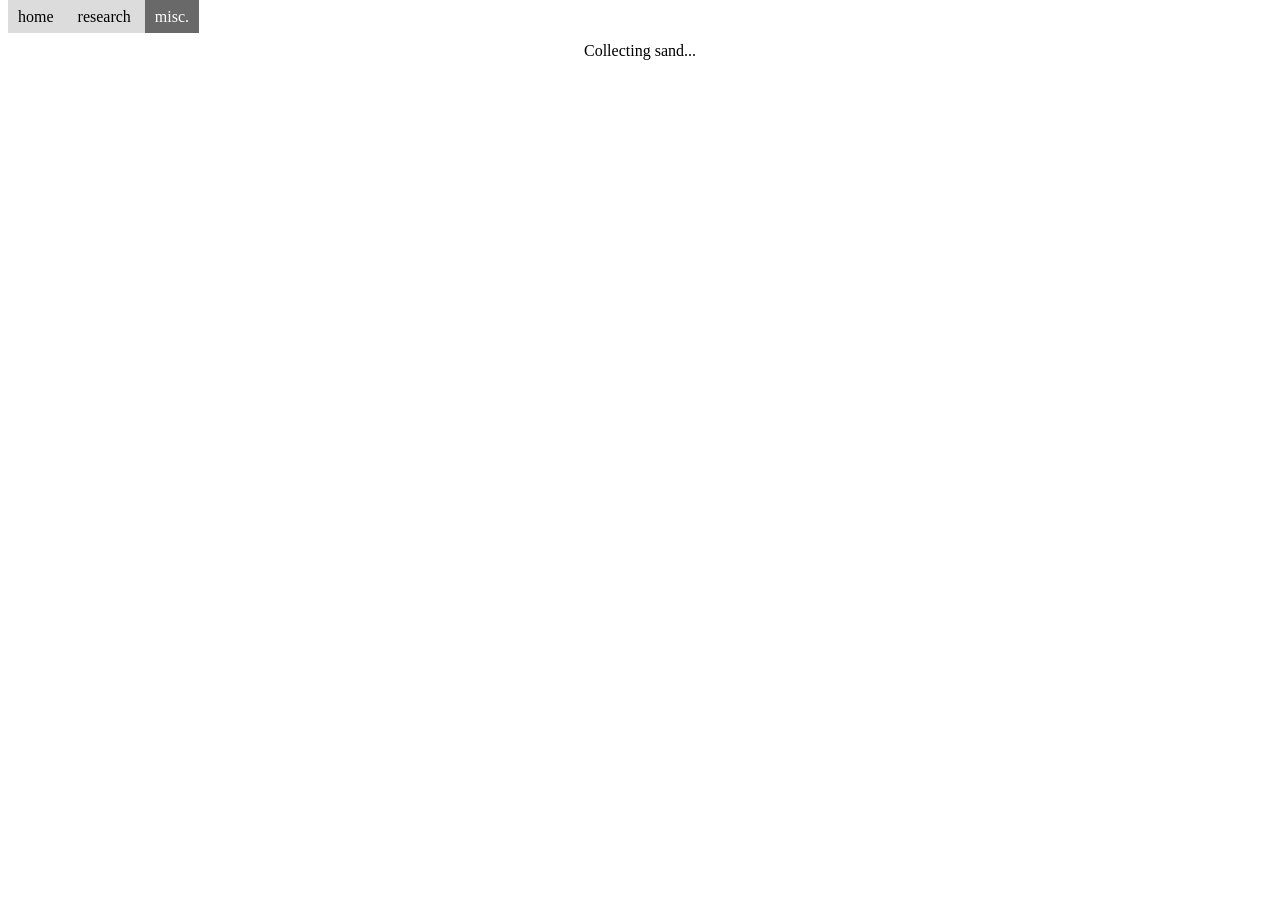
<file: docs/miscellaneous.html>
<!DOCTYPE html>
<html lang="en">
<head>
  <meta charset="UTF-8">
  <link rel="stylesheet" href="style.css">
  <title> miscellaneous | sand atlas </title>
</head>

<body>

<header id="TOP">
  <div class="header_unit"> <a class="header_link" href="./index.html"> home </a> </div>
  <div class="header_unit"> <a class="header_link" href="./research.html"> research </a> </div>
  <div id="current_page" class="header_unit"> <a class="header_link" href="./miscellaneous.html"> misc. </a> </div>
</header>

<main>
  <p style="text-align:center;"> Collecting sand... </p>
</main>

</body>

</html>
</file>
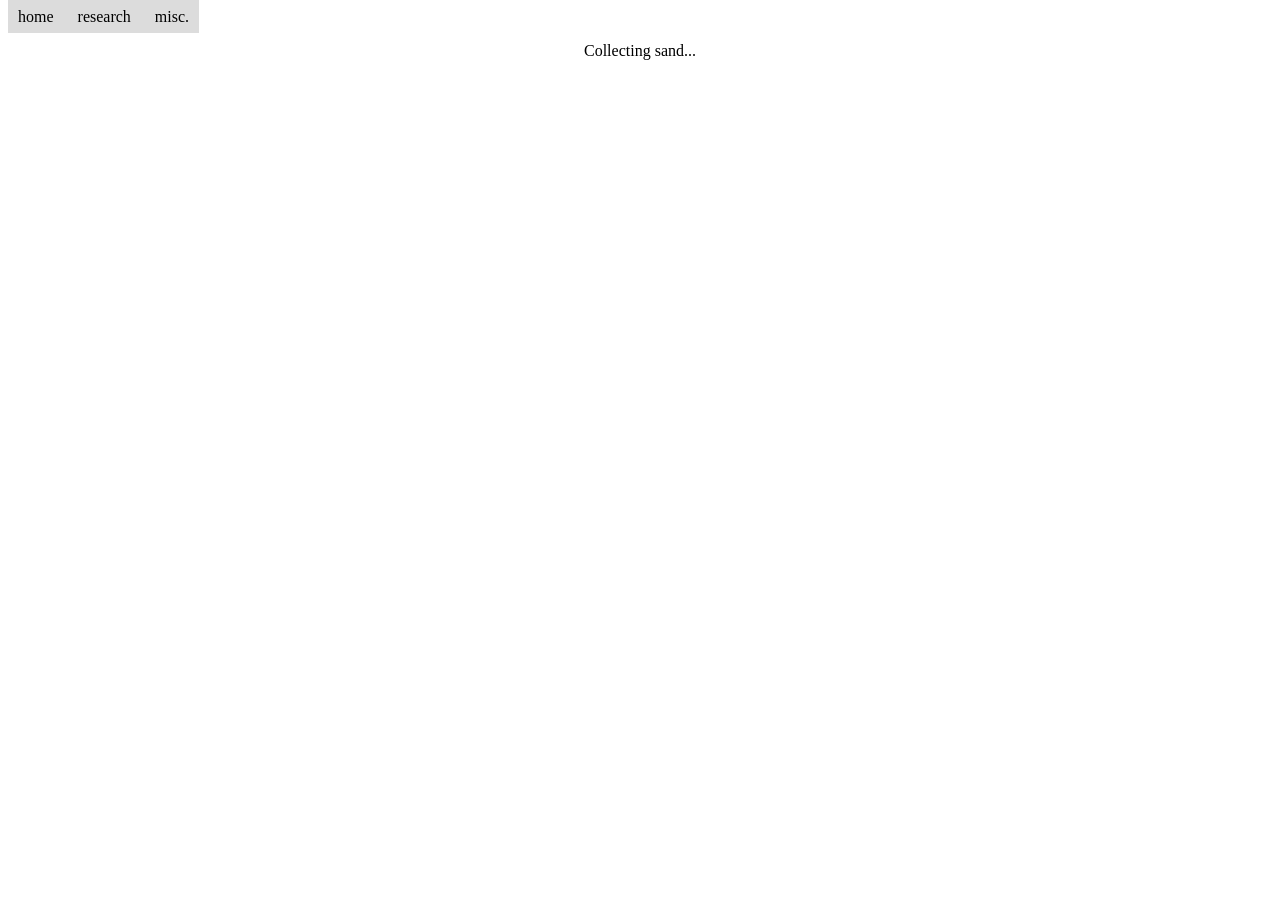
<file: docs/pending.html>
<!DOCTYPE html>
<html lang="en">
<head>
  <meta charset="UTF-8">
  <link rel="stylesheet" href="style.css">
  <title> loading sand atlas... </title>
</head>

<body>

<header id="TOP">
  <div class="header_unit"> <a class="header_link" href="./index.html"> home </a> </div>
  <div class="header_unit"> <a class="header_link" href="./research.html"> research </a> </div>
  <div class="header_unit"> <a class="header_link" href="./miscellaneous.html"> misc. </a> </div>
</header>

<main>
  <p style="text-align:center;"> Collecting sand... </p>
</main>

</body>

</html>
</file>
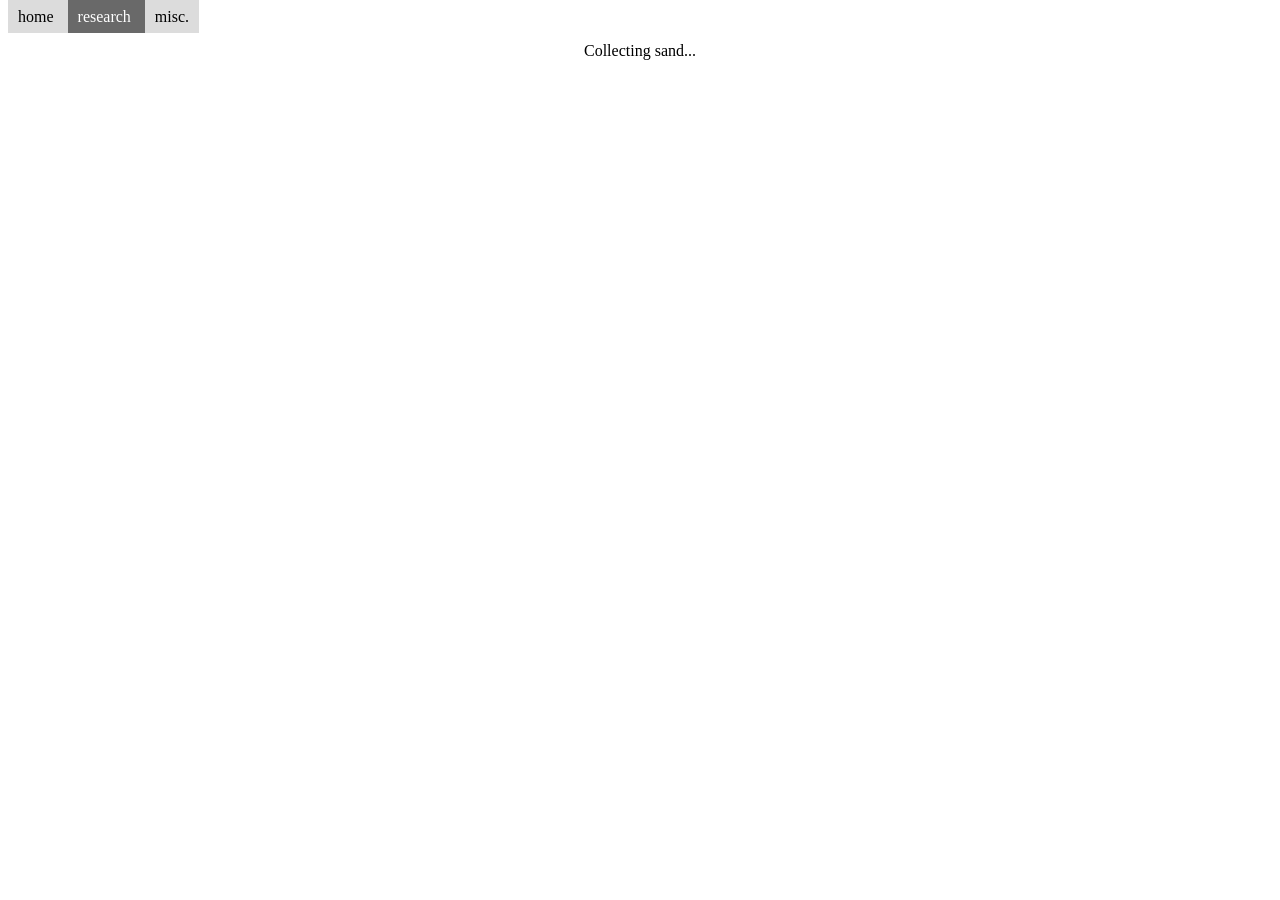
<file: docs/research.html>
<!DOCTYPE html>
<html lang="en">
<head>
  <meta charset="UTF-8">
  <link rel="stylesheet" href="style.css">
  <title> research | sand atlas </title>
</head>

<body>

<header id="TOP">
  <div class="header_unit"> <a class="header_link" href="./index.html"> home </a> </div>
  <div id="current_page" class="header_unit"> <a class="header_link" href="./research.html"> research </a> </div>
  <div class="header_unit"> <a class="header_link" href="./miscellaneous.html"> misc. </a> </div>
</header>

<main>
  <p style="text-align:center;"> Collecting sand... </p>
</main>

</body>

</html>
</file>
<file: docs/style.css>
.header_unit {
	display: inline;
	padding: 8px 10px;
	
	text-decoration: none;
	color: black;
	background-color: gainsboro;
}

a {
	color: inherit;
}

.header_link {
	text-align: center;
	text-decoration: inherit;
	color: inherit;
	background-color: inherit;
}

#current_page {
	color: white;
	background-color: dimgrey;
}
</file>
